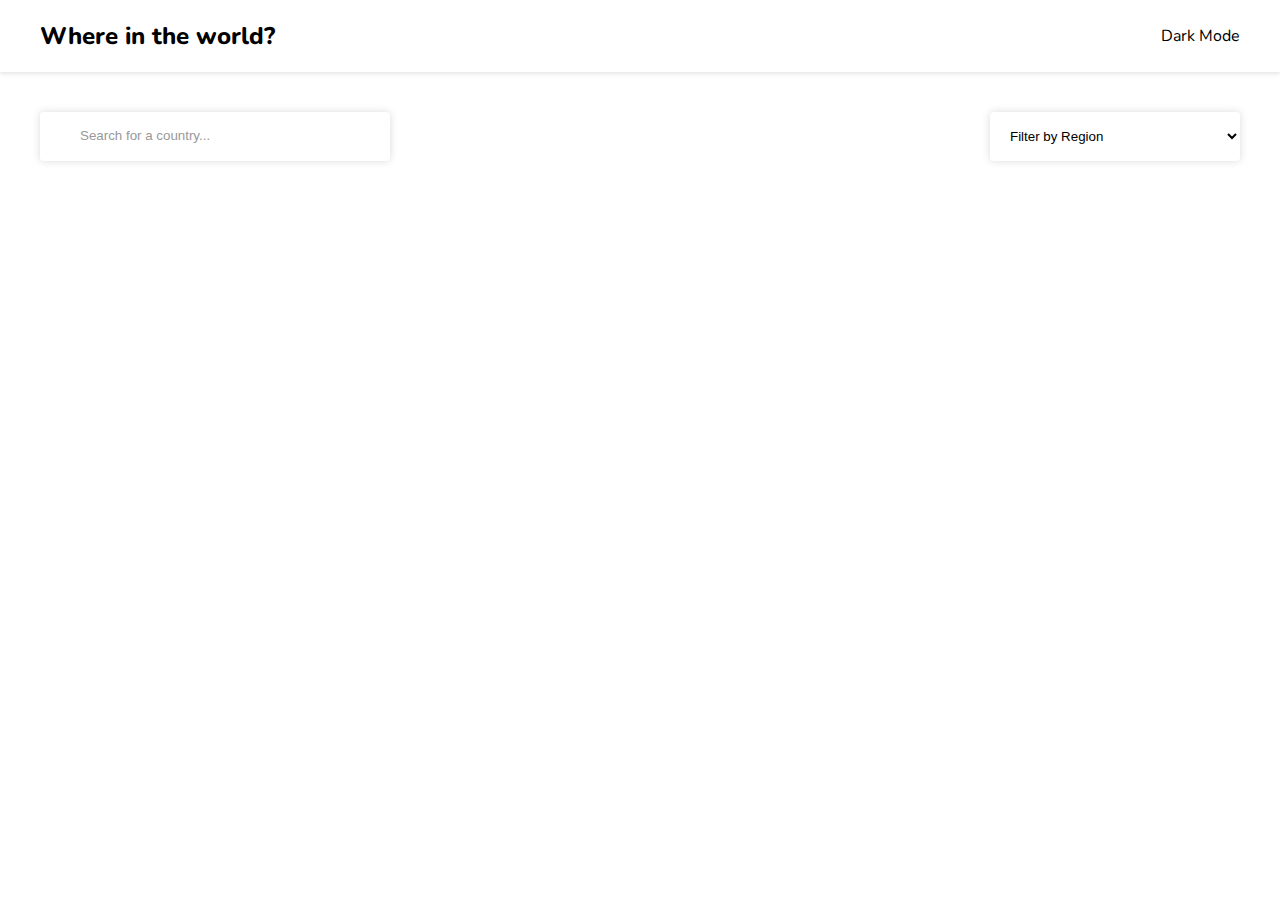
<file: countryApp/index.html>
<!DOCTYPE html>
<html lang="en">
  <head>
    <meta charset="UTF-8" />
    <meta http-equiv="X-UA-Compatible" content="IE=edge" />
    <meta name="viewport" content="width=device-width, initial-scale=1.0" />
    <title>Countries App</title>
    <link
      rel="stylesheet"
      href="https://cdnjs.cloudflare.com/ajax/libs/font-awesome/6.3.0/css/all.min.css"
      integrity="sha512-SzlrxWUlpfuzQ+pcUCosxcglQRNAq/DZjVsC0lE40xsADsfeQoEypE+enwcOiGjk/bSuGGKHEyjSoQ1zVisanQ=="
      crossorigin="anonymous"
      referrerpolicy="no-referrer"
    />
    <link
      href="https://fonts.googleapis.com/css?family=Nunito:300,regular,500,600,700,800"
      rel="stylesheet"
    />
    <link rel="stylesheet" href="./style.css" />
  </head>
  <body>
    <header class="header-container">
      <div class="header-content">
        <h2 class="title"><a href="#">Where in the world?</a></h2>
        <p class="theme-changer"><i class="fa-regular fa-moon"></i>&nbsp;&nbsp;Dark Mode</p>
      </div>
    </header>
    <main>
      <div class="search-filter-container">
        
        <div class="search-container">
          <i class="fa-solid fa-magnifying-glass"></i>
          <input type="text" placeholder="Search for a country...">
        </div>

        <select class="filter-by-region">
          <option hidden>Filter by Region</option>
          <option value="Africa">Africa</option>
          <option value="America">America</option>
          <option value="Asia">Asia</option>
          <option value="Europe">Europe</option>
          <option value="Oceania">Oceania</option>
        </select>
      </div>


      <div class="countries-container">

      </div>
    </main>
  </body>
  <script src="./app.js"></script>
</html>
</file>
<file: countryApp/style.css>
* {
    box-sizing: border-box;
}

body {
    --background-color: white;
    --text-color: black;
    --elements-color: white;
    margin: 0;
    font-family: Nunito, sans-serif;
    background-color: var(--background-color);
    color: var(--text-color);
}

body.dark {
    --background-color: hsl(207, 26%, 17%); 
    --text-color: white;
    --elements-color: hsl(209, 23%, 22%);
}

main {
    padding: 24px;
}

a {
    text-decoration-line: none;
    color: inherit;
}

.header-container {
    box-shadow: 0 2px 4px 0px rgba(0, 0, 0, 0.1);
    padding-inline: 24px;
    background-color: var(--elements-color);
}

.header-content {
    display: flex;
    align-items: center;
    justify-content: space-between;
    max-width: 1200px;
    margin-inline: auto;
}

.title {
    font-weight: 800;
}

.theme-changer {
    cursor: pointer;
}

.countries-container {
    max-width: 1200px;
    margin-top: 16px;
    display: flex;
    gap: 64px;
    flex-wrap: wrap;
    margin-inline: auto;
    justify-content: space-between;
}

.country-card {
    display: inline-block;
    width: 250px;
    border-radius: 8px;
    overflow: hidden;
    padding-bottom: 24px;
    box-shadow: 0 0 8px 0px rgba(0, 0, 0, 0.2);
    transition: all 0.2s ease-in-out;
    background-color: var(--elements-color);
}

.country-card:hover {
    transform: scale(1.03);
    box-shadow: 0 0 16px 0px rgba(0, 0, 0, 0.2);
}

.card-title {
    font-size: 24px;
    margin-block: 16px;
}

.card-text {
    padding-inline: 16px;
}

.card-text p {
    margin-block: 8px;
}

.country-card img {
    width: 100%;

}


.search-filter-container {
    max-width: 1200px;
    margin-inline: auto;
    margin-top: 16px;
    margin-bottom: 48px;
    display: flex;
    justify-content: space-between;
    gap: 24px;
}

.search-container {
    box-shadow: 0 0 8px 0px rgba(0, 0, 0, 0.15);
    max-width: 350px;
    width: 100%;
    border-radius: 4px;
    padding-left: 24px;
    color: #999;
    overflow: hidden;
    background-color: var(--elements-color);
    color: var(--text-color);
}

.search-container input {
    border: none;
    outline: none;
    padding: 16px;
    width: 90%;
    background-color: inherit;
    color: inherit;
}

.search-container input::placeholder {
    color: #999;
}

.filter-by-region {
    width: 250px;
    padding: 16px;
    border: none;
    outline: none;
    box-shadow: 0 0 8px 0px rgba(0, 0, 0, 0.15);
    border-radius: 4px;
    background-color: var(--elements-color);
    color: var(--text-color);
}

@media(max-width: 768px) {
    .countries-container {
        justify-content: center;
    }

    .title {
        font-size: 16px;
    }

    .header-content p {
        font-size: 12px;
    }

    .search-filter-container {
        flex-direction: column;
    }
    .country-card {
        width: 100%;
    }
}
</file>
